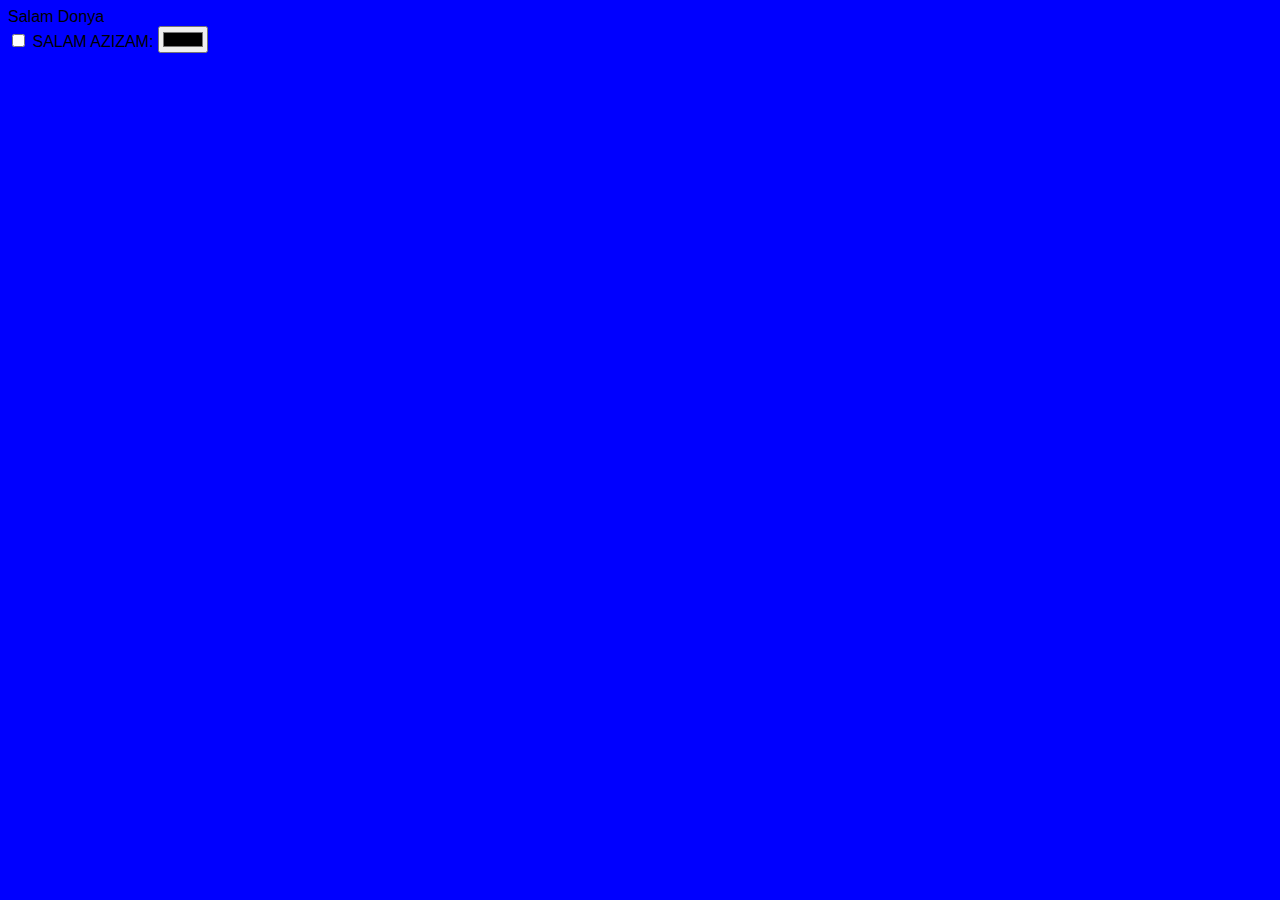
<file: index.html>
<!DOCTYPE html>
<html lang="en" dir="ltr">
  <head>
    <meta charset="utf-8">
    <link rel="stylesheet" href="/css/style.css">
    <script src="/js/a.js" charset="utf-8"></script>
    <script src="/js/main.js" charset="utf-8"></script>
    <title>sss</title>
  </head>
  <body>
Salam Donya
<form class="" action="index.html" method="post">
  <input type="checkbox" name="" value="">
  <label for="">SALAM AZIZAM: </label>
  <input type="color" name="" value="">
</form>
  </body>
</html>
</file>
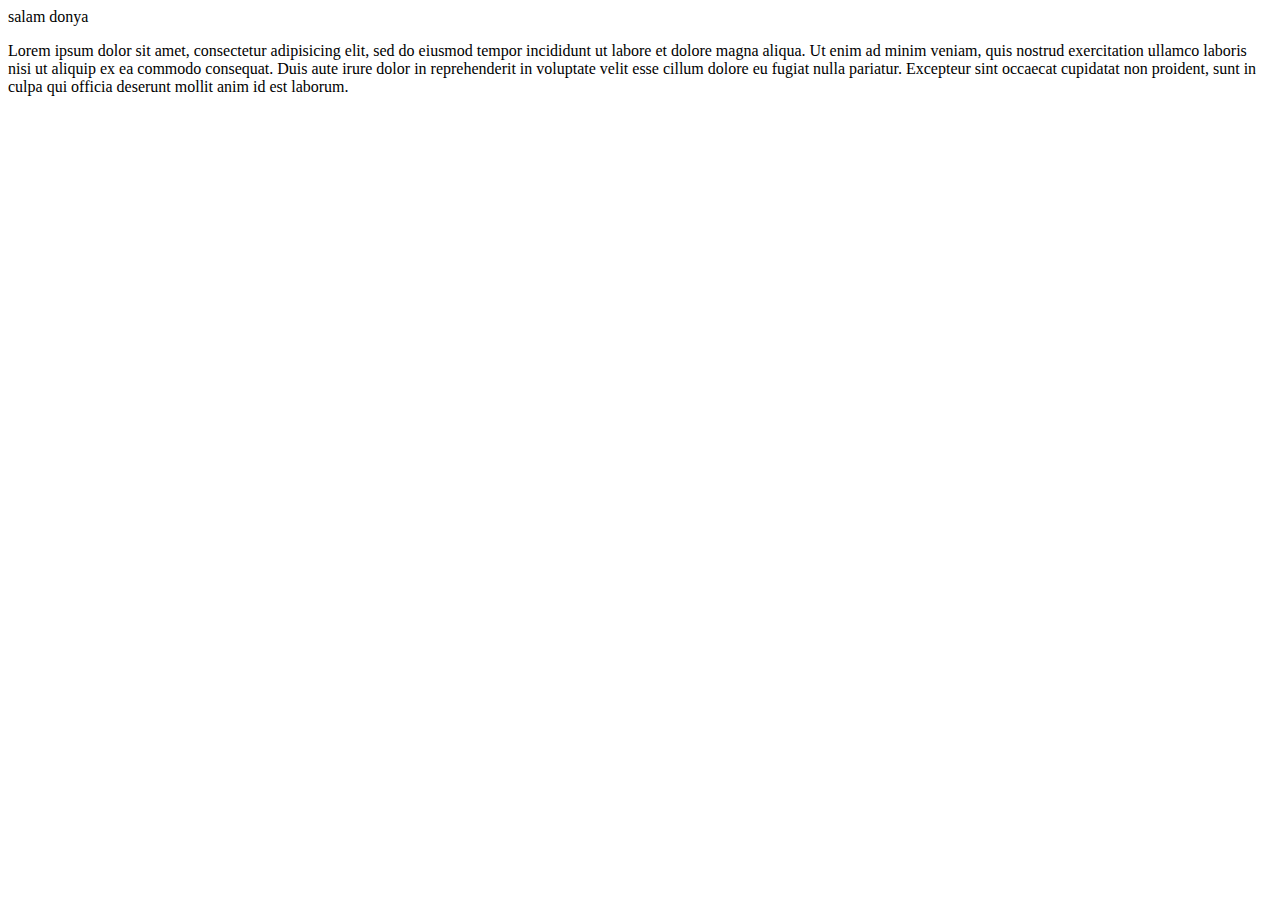
<file: about.html>
<!DOCTYPE html>
<html lang="en" dir="ltr">
  <head>
    <meta charset="utf-8">
    <title>Salam</title>
  </head>
  <body>
    <div class="">
      salam donya
      <p>Lorem ipsum dolor sit amet, consectetur adipisicing elit, sed do eiusmod tempor incididunt ut labore et dolore magna aliqua. Ut enim ad minim veniam, quis nostrud exercitation ullamco laboris nisi ut aliquip ex ea commodo consequat. Duis aute irure dolor in reprehenderit in voluptate velit esse cillum dolore eu fugiat nulla pariatur. Excepteur sint occaecat cupidatat non proident, sunt in culpa qui officia deserunt mollit anim id est laborum.</p>
    </div>
  </body>
  <script>
  document.addEventListener("click" , () =>{
    alert("Hello World");
  })
  </script>
</html>
</file>
<file: css/style.css>
body{
font-size = 24px;
font-family: sans-serif;
background: blue;
}
</file>
